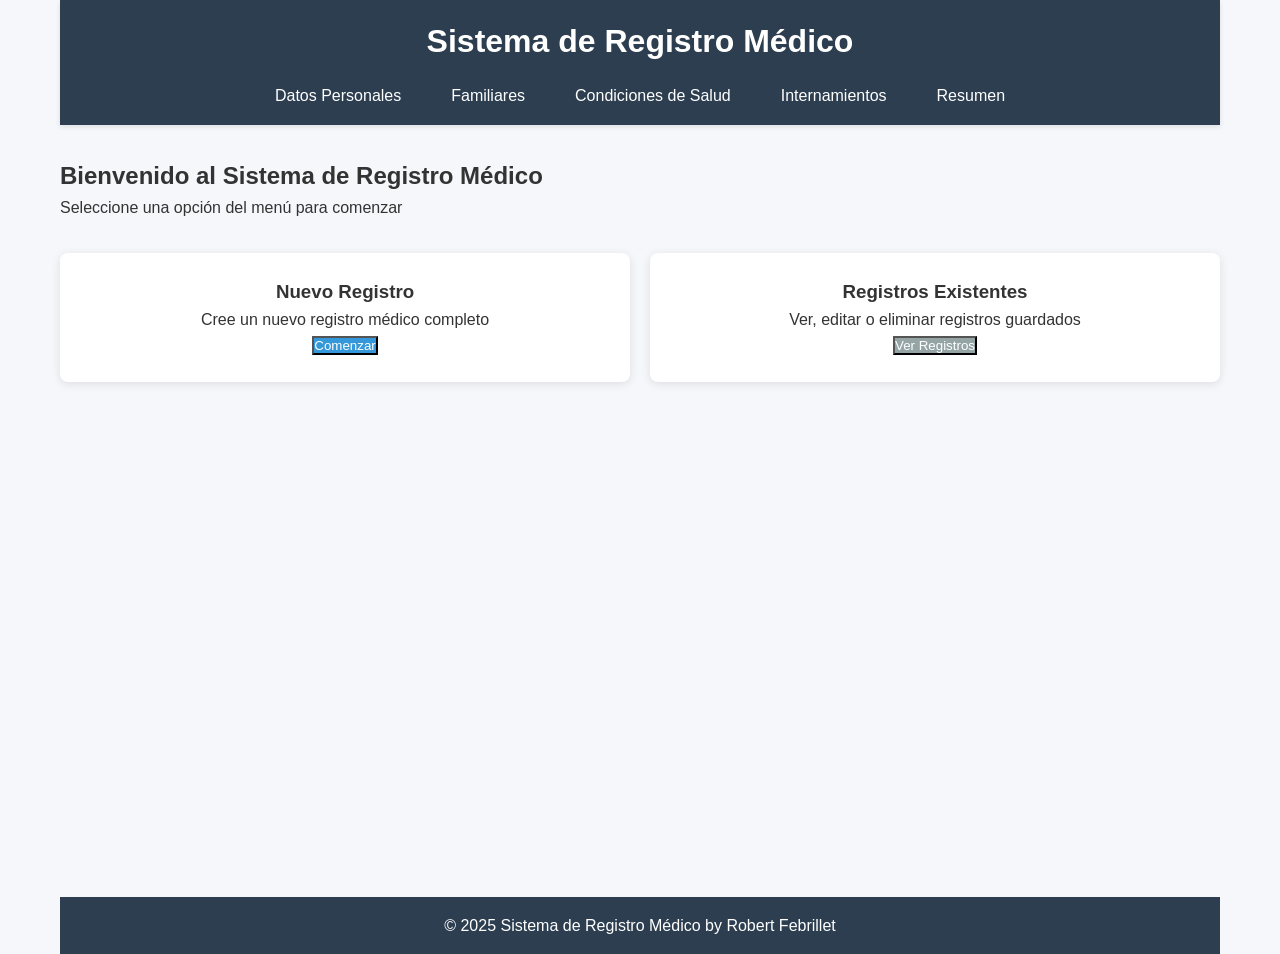
<file: index.html>
<!DOCTYPE html>
<html lang="es">
<head>
    <meta charset="UTF-8">
    <meta name="viewport" content="width=device-width, initial-scale=1.0">
    <title>Formulario Médico - Sistema de Registro</title>
    <link rel="stylesheet" href="css/styles.css">
</head>
<body>
    <div class="container">
        <header>
            <h1>Sistema de Registro Médico</h1>
            <nav id="main-nav">
                <!-- Menú dinámico se cargará aquí -->
            </nav>
        </header>
        
        <main>
            <div id="content">
                <section id="welcome">
                    <h2>Bienvenido al Sistema de Registro Médico</h2>
                    <p>Seleccione una opción del menú para comenzar</p>
                    
                    <div class="dashboard">
                        <div class="card">
                            <h3>Nuevo Registro</h3>
                            <p>Cree un nuevo registro médico completo</p>
                            <button onclick="navigateTo('datos-personales')" class="btn-primary">Comenzar</button>
                        </div>
                        
                        <div class="card">
                            <h3>Registros Existentes</h3>
                            <p>Ver, editar o eliminar registros guardados</p>
                            <button onclick="showRegistros()" class="btn-secondary">Ver Registros</button>
                        </div>
                    </div>
                    
                    <div id="registros-list" class="registros-container" style="display: none;">
                        <!-- Lista de registros se cargará aquí -->
                    </div>
                </section>
            </div>
        </main>
        
        <footer>
            <p>&copy; 2025 Sistema de Registro Médico by Robert Febrillet</p>
        </footer>
    </div>

    <script src="js/storage.js"></script>
    <script src="js/navigation.js"></script>
    <script src="js/app.js"></script>
</body>
</html>
</file>
<file: css/styles.css>
/* Estilos generales */
* {
    margin: 0;
    padding: 0;
    box-sizing: border-box;
}

body {
    font-family: 'Segoe UI', Tahoma, Geneva, Verdana, sans-serif;
    line-height: 1.6;
    color: #333;
    background-color: #f5f7fa;
}

.container {
    max-width: 1200px;
    margin: 0 auto;
    padding: 0 20px;
}

header {
    background-color: #2c3e50;
    color: white;
    padding: 1rem 0;
    box-shadow: 0 2px 5px rgba(0,0,0,0.1);
}

header h1 {
    text-align: center;
    margin-bottom: 1rem;
}

nav ul {
    display: flex;
    justify-content: center;
    list-style: none;
    flex-wrap: wrap;
}

nav ul li {
    margin: 0 10px;
}

nav ul li a {
    color: white;
    text-decoration: none;
    padding: 8px 15px;
    border-radius: 4px;
    transition: background-color 0.3s;
}

nav ul li a:hover, nav ul li a.active {
    background-color: #3498db;
}

main {
    padding: 2rem 0;
    min-height: calc(100vh - 160px);
}

footer {
    background-color: #2c3e50;
    color: white;
    text-align: center;
    padding: 1rem 0;
    margin-top: 2rem;
}

/* Estilos de tarjetas */
.card {
    background: white;
    border-radius: 8px;
    box-shadow: 0 2px 10px rgba(0,0,0,0.1);
    padding: 1.5rem;
    margin-bottom: 1.5rem;
}

.dashboard {
    display: grid;
    grid-template-columns: repeat(auto-fit, minmax(300px, 1fr));
    gap: 20px;
    margin-top: 2rem;
}

.dashboard .card {
    text-align: center;
    transition: transform 0.3s;
}

.dashboard .card:hover {
    transform: translateY(-5px);
}

/* Botones */
.btn {
    display: inline-block;
    padding: 10px 20px;
    border: none;
    border-radius: 4px;
    cursor: pointer;
    font-size: 1rem;
    text-decoration: none;
    transition: background-color 0.3s;
}

.btn-primary {
    background-color: #3498db;
    color: white;
}

.btn-primary:hover {
    background-color: #2980b9;
}

.btn-secondary {
    background-color: #95a5a6;
    color: white;
}

.btn-secondary:hover {
    background-color: #7f8c8d;
}

.btn-danger {
    background-color: #e74c3c;
    color: white;
}

.btn-danger:hover {
    background-color: #c0392b;
}

.btn-success {
    background-color: #2ecc71;
    color: white;
}

.btn-success:hover {
    background-color: #27ae60;
}

/* Formularios */
.form-group {
    margin-bottom: 1.5rem;
}

.form-group label {
    display: block;
    margin-bottom: 0.5rem;
    font-weight: 600;
}

.form-control {
    width: 100%;
    padding: 10px;
    border: 1px solid #ddd;
    border-radius: 4px;
    font-size: 1rem;
}

.form-control:focus {
    border-color: #3498db;
    outline: none;
    box-shadow: 0 0 0 2px rgba(52, 152, 219, 0.2);
}

/* Tablas */
.table {
    width: 100%;
    border-collapse: collapse;
    margin: 1rem 0;
}

.table th, .table td {
    padding: 12px 15px;
    text-align: left;
    border-bottom: 1px solid #ddd;
}

.table th {
    background-color: #f8f9fa;
    font-weight: 600;
}

.table tr:hover {
    background-color: #f5f5f5;
}

/* Navegación entre páginas */
.page-navigation {
    display: flex;
    justify-content: space-between;
    margin-top: 2rem;
    padding-top: 1rem;
    border-top: 1px solid #ddd;
}

/* Lista de elementos dinámicos */
.dynamic-list {
    margin: 1rem 0;
}

.list-item {
    background: #f8f9fa;
    border: 1px solid #e9ecef;
    border-radius: 4px;
    padding: 1rem;
    margin-bottom: 1rem;
    display: flex;
    justify-content: space-between;
    align-items: center;
}

.list-item-content {
    flex-grow: 1;
}

.list-item-actions {
    display: flex;
    gap: 10px;
}

/* Mensajes */
.alert {
    padding: 15px;
    margin-bottom: 20px;
    border: 1px solid transparent;
    border-radius: 4px;
}

.alert-success {
    color: #155724;
    background-color: #d4edda;
    border-color: #c3e6cb;
}

.alert-danger {
    color: #721c24;
    background-color: #f8d7da;
    border-color: #f5c6cb;
}

/* Responsive */
@media (max-width: 768px) {
    nav ul {
        flex-direction: column;
        align-items: center;
    }
    
    nav ul li {
        margin: 5px 0;
    }
    
    .dashboard {
        grid-template-columns: 1fr;
    }
    
    .page-navigation {
        flex-direction: column;
        gap: 10px;
    }
    
    .list-item {
        flex-direction: column;
        align-items: flex-start;
    }
    
    .list-item-actions {
        margin-top: 10px;
        width: 100%;
        justify-content: flex-end;
    }
}
</file>
